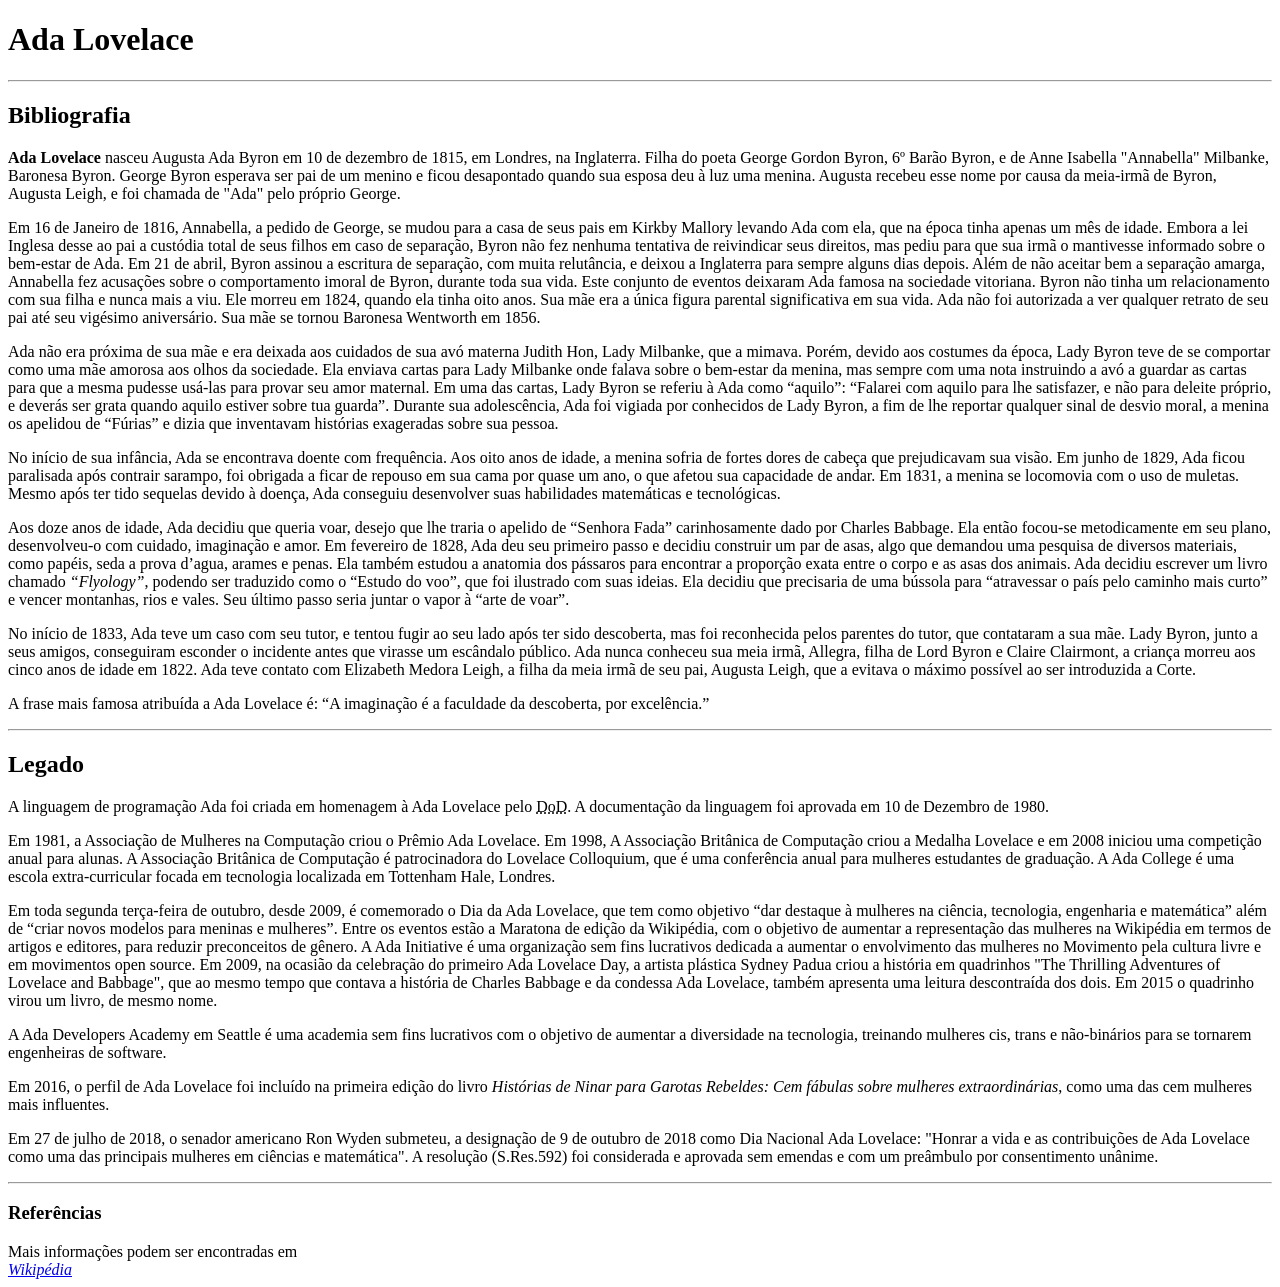
<file: 01-esruturando-textos-na-web/index.html>
<!DOCTYPE html>
<html lang="pt-BR">
  <head>
    <meta charset="UTF-8">
    <meta name="viewport" content="width=device-width, initial-scale=1">
    <title></title>
  </head>
  <body>
    <h1>Ada Lovelace</h1> 

    <hr />
    <h2>Bibliografia</h2>
    <p>
    <strong>Ada Lovelace</strong> nasceu Augusta Ada Byron em 10 de dezembro de 1815, em Londres, na Inglaterra. Filha do poeta George Gordon Byron, 6º Barão Byron, e de Anne Isabella "Annabella" Milbanke, Baronesa Byron. George Byron esperava ser pai de um menino e ficou desapontado quando sua esposa deu à luz uma menina. Augusta recebeu esse nome por causa da meia-irmã de Byron, Augusta Leigh, e foi chamada de "Ada" pelo próprio George.
    </p>

    <p>
    Em 16 de Janeiro de 1816, Annabella, a pedido de George, se mudou para a casa de seus pais em Kirkby Mallory levando Ada com ela, que na época tinha apenas um mês de idade. Embora a lei Inglesa desse ao pai a custódia total de seus filhos em caso de separação, Byron não fez nenhuma tentativa de reivindicar seus direitos, mas pediu para que sua irmã o mantivesse informado sobre o bem-estar de Ada. Em 21 de abril, Byron assinou a escritura de separação, com muita relutância, e deixou a Inglaterra para sempre alguns dias depois. Além de não aceitar bem a separação amarga, Annabella fez acusações sobre o comportamento imoral de Byron, durante toda sua vida. Este conjunto de eventos deixaram Ada famosa na sociedade vitoriana. Byron não tinha um relacionamento com sua filha e nunca mais a viu. Ele morreu em 1824, quando ela tinha oito anos. Sua mãe era a única figura parental significativa em sua vida. Ada não foi autorizada a ver qualquer retrato de seu pai até seu vigésimo aniversário. Sua mãe se tornou Baronesa Wentworth em 1856.
    </p>

    <p>
    Ada não era próxima de sua mãe e era deixada aos cuidados de sua avó materna Judith Hon, Lady Milbanke, que a mimava. Porém, devido aos costumes da época, Lady Byron teve de se comportar como uma mãe amorosa aos olhos da sociedade. Ela enviava cartas para Lady Milbanke onde falava sobre o bem-estar da menina, mas sempre com uma nota instruindo a avó a guardar as cartas para que a mesma pudesse usá-las para provar seu amor maternal. Em uma das cartas, Lady Byron se referiu à Ada como “aquilo”: “Falarei com aquilo para lhe satisfazer, e não para deleite próprio, e deverás ser grata quando aquilo estiver sobre tua guarda”. Durante sua adolescência, Ada foi vigiada por conhecidos de Lady Byron, a fim de lhe reportar qualquer sinal de desvio moral, a menina os apelidou de “Fúrias” e dizia que inventavam histórias exageradas sobre sua pessoa.
    </p>

    <p>
    No início de sua infância, Ada se encontrava doente com frequência. Aos oito anos de idade, a menina sofria de fortes dores de cabeça que prejudicavam sua visão. Em junho de 1829, Ada ficou paralisada após contrair sarampo, foi obrigada a ficar de repouso em sua cama por quase um ano, o que afetou sua capacidade de andar. Em 1831, a menina se locomovia com o uso de muletas. Mesmo após ter tido sequelas devido à doença, Ada conseguiu desenvolver suas habilidades matemáticas e tecnológicas.
    </p>

    <p>
    Aos doze anos de idade, Ada decidiu que queria voar, desejo que lhe traria o apelido de “Senhora Fada” carinhosamente dado por Charles Babbage. Ela então focou-se metodicamente em seu plano, desenvolveu-o com cuidado, imaginação e amor. Em fevereiro de 1828, Ada deu seu primeiro passo e decidiu construir um par de asas, algo que demandou uma pesquisa de diversos materiais, como papéis, seda a prova d’agua, arames e penas. Ela também estudou a anatomia dos pássaros para encontrar a proporção exata entre o corpo e as asas dos animais. Ada decidiu escrever um livro chamado <em>“Flyology”</em>, podendo ser traduzido como o “Estudo do voo”, que foi ilustrado com suas ideias. Ela decidiu que precisaria de uma bússola para “atravessar o país pelo caminho mais curto” e vencer montanhas, rios e vales. Seu último passo seria juntar o vapor à “arte de voar”.
    </p>

    <p>
    No início de 1833, Ada teve um caso com seu tutor, e tentou fugir ao seu lado após ter sido descoberta, mas foi reconhecida pelos parentes do tutor, que contataram a sua mãe. Lady Byron, junto a seus amigos, conseguiram esconder o incidente antes que virasse um escândalo público. Ada nunca conheceu sua meia irmã, Allegra, filha de Lord Byron e Claire Clairmont, a criança morreu aos cinco anos de idade em 1822. Ada teve contato com Elizabeth Medora Leigh, a filha da meia irmã de seu pai, Augusta Leigh, que a evitava o máximo possível ao ser introduzida a Corte.
    </p>
    
    <p>
    A frase mais famosa atribuída a Ada Lovelace é: <q>A imaginação é a faculdade da descoberta, por excelência.</q>
    </p> 

    <hr />
    <h2>Legado</h2>
    <p>
    A linguagem de programação Ada foi criada em homenagem à Ada Lovelace pelo <abbr title="Departamento de Defesa dos Estados Unidos">DoD</abbr>. A documentação da linguagem foi aprovada em 10 de Dezembro de 1980.
    </p>

    <p>
    Em 1981, a Associação de Mulheres na Computação criou o Prêmio Ada Lovelace. Em 1998, A Associação Britânica de Computação criou a Medalha Lovelace e em 2008 iniciou uma competição anual para alunas. A Associação Britânica de Computação é patrocinadora do Lovelace Colloquium, que é uma conferência anual para mulheres estudantes de graduação. A Ada College é uma escola extra-curricular focada em tecnologia localizada em Tottenham Hale, Londres.
    </p>

    <p>
    Em toda segunda terça-feira de outubro, desde 2009, é comemorado o Dia da Ada Lovelace, que tem como objetivo “dar destaque à mulheres na ciência, tecnologia, engenharia e matemática” além de “criar novos modelos para meninas e mulheres”. Entre os eventos estão a Maratona de edição da Wikipédia, com o objetivo de aumentar a representação das mulheres na Wikipédia em termos de artigos e editores, para reduzir preconceitos de gênero. A Ada Initiative é uma organização sem fins lucrativos dedicada a aumentar o envolvimento das mulheres no Movimento pela cultura livre e em movimentos open source. Em 2009, na ocasião da celebração do primeiro Ada Lovelace Day, a artista plástica Sydney Padua criou a história em quadrinhos "The Thrilling Adventures of Lovelace and Babbage", que ao mesmo tempo que contava a história de Charles Babbage e da condessa Ada Lovelace, também apresenta uma leitura descontraída dos dois. Em 2015 o quadrinho virou um livro, de mesmo nome.
    </p>

    <p>
    A Ada Developers Academy em Seattle é uma academia sem fins lucrativos com o objetivo de aumentar a diversidade na tecnologia, treinando mulheres cis, trans e não-binários para se tornarem engenheiras de software.
    </p>

    <p>
    Em 2016, o perfil de Ada Lovelace foi incluído na primeira edição do livro <em>Histórias de Ninar para Garotas Rebeldes: Cem fábulas sobre mulheres extraordinárias</em>, como uma das cem mulheres mais influentes.
    </p>

    <p>
    Em 27 de julho de 2018, o senador americano Ron Wyden submeteu, a designação de 9 de outubro de 2018 como Dia Nacional Ada Lovelace: "Honrar a vida e as contribuições de Ada Lovelace como uma das principais mulheres em ciências e matemática". A resolução (S.Res.592) foi considerada e aprovada sem emendas e com um preâmbulo por consentimento unânime.
    </p>

    <hr />
    <h3>Referências</h3>
    Mais informações podem ser encontradas em <br /><cite><a href="https://pt.wikipedia.org/wiki/Ada_Lovelace">Wikipédia</a></cite>
  </body>
</html>
</file>
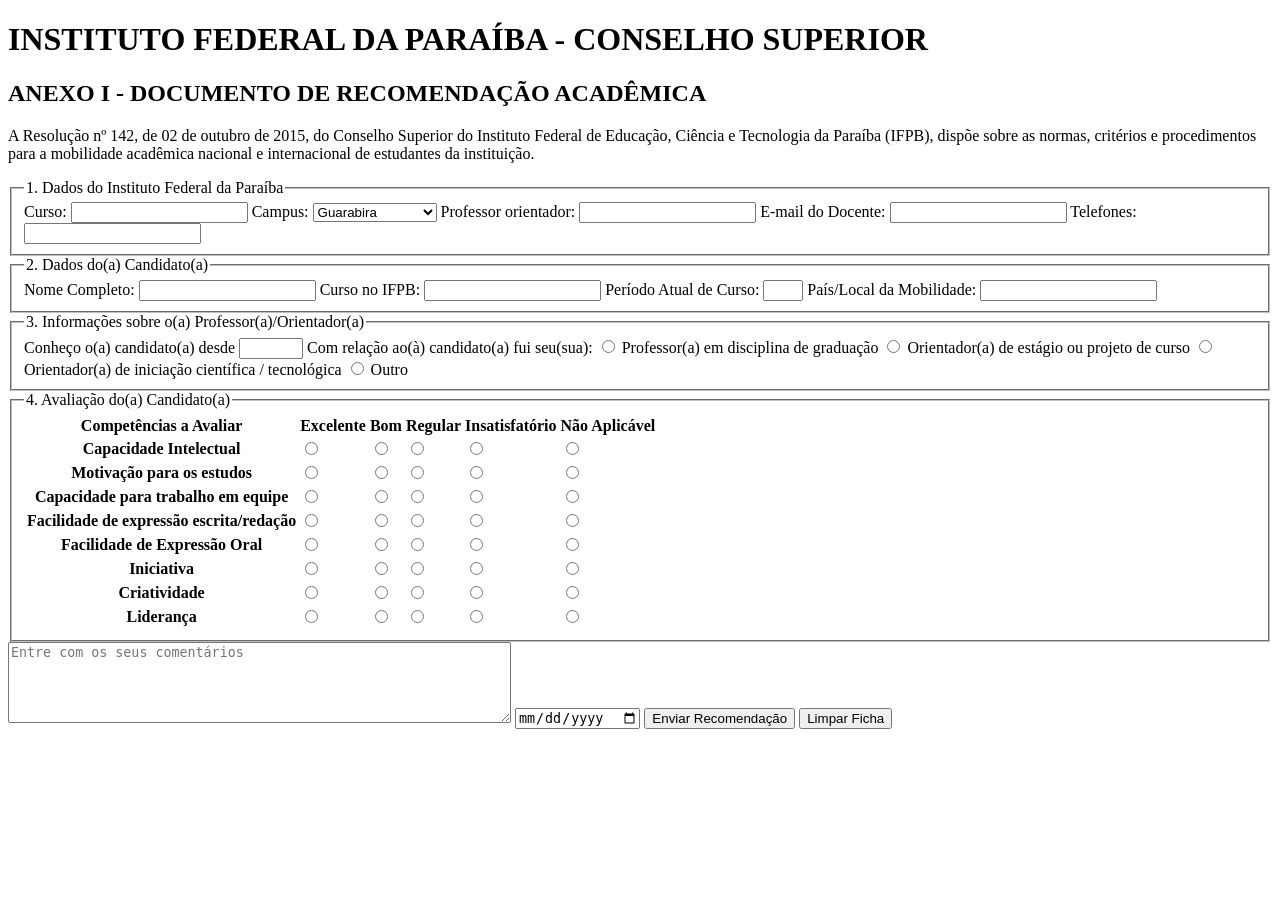
<file: 03-tabelas-formularios/index.html>
<!DOCTYPE html>
<html lang="en">
<head>
    <meta charset="UTF-8">
    <meta name="viewport" content="width=device-width, initial-scale=1.0">
    <title>Document</title>
</head>
<body>
    <h1>INSTITUTO FEDERAL DA PARAÍBA - CONSELHO SUPERIOR</h1>
    <h2>ANEXO I - DOCUMENTO DE RECOMENDAÇÃO ACADÊMICA</h2>
    <p>A Resolução nº 142, de 02 de outubro de 2015, do Conselho Superior do Instituto Federal de Educação, Ciência e Tecnologia da Paraíba (IFPB), dispõe sobre as normas, critérios e procedimentos para a mobilidade acadêmica nacional e internacional de estudantes da instituição.</p>

    <form 
        action="/enviar-recomendacao"
        method="POST"
    >
        <fieldset>
            <legend>1. Dados do Instituto Federal da Paraíba</legend>
            <label for="curso">Curso: </label>
            <input type="text" name="curso">
            <label for="campus">Campus: </label>
            <select name="campus" id="campus">
                <option value="GB">Guarabira</option>
                <option value="JP">João Pessoa</option>
                <option value="CB">Cabedelo</option>
                <option value="CG">Campina Grande</option>
            </select>
            
            <label for="orientador">Professor orientador:</label>
            <input type="text" name="orientador">

            <label for="email_docente">E-mail do Docente:</label>
            <input type="text" name="email_docente">

            <label for="telefones">Telefones:</label>
            <input type="tel" name="telefones" id="telefones">
        </fieldset>
        
        <fieldset>
            <legend>2. Dados do(a) Candidato(a)</legend>
            <label for="nome_candidato">Nome Completo:</label>
            <input type="text" name="nome_candidato">
            <label for="curso_ifpb">Curso no IFPB:</label>
            <input type="text" name="curso_ifpb">
            <label for="periodo_curso">Período Atual de Curso:</label>
            <input type="number" name="periodo_curso" min="1" max="6">
            <label for="pais">País/Local da Mobilidade:</label>
            <input type="text" name="pais">
        </fieldset>

        <fieldset>
            <legend>3. Informações sobre o(a) Professor(a)/Orientador(a)</legend>
            <label for="conheco_desde">Conheço o(a) candidato(a) desde</label>
            <input type="number" name="conheco_desde" id="conheco_desde" min="2000" max="2100">
            <label for="vinculo">Com relação ao(à) candidato(a) fui seu(sua):</label>
            
            <input type="radio" name="vinculo" id="">
            <label for="professor">Professor(a) em disciplina de graduação</label>
            
            <input type="radio" name="vinculo" id="">
            <label for="professor">Orientador(a) de estágio ou projeto de curso</label>
            
            <input type="radio" name="vinculo" id="">
            <label for="professor">Orientador(a) de iniciação científica / tecnológica</label>
            
            <input type="radio" name="vinculo" id="">
            <label for="outro">Outro</label>
        </fieldset>
        <fieldset>
            <legend>4. Avaliação do(a) Candidato(a)</legend>
            <table>
                <thead>
                    <th>Competências a Avaliar</th>
                    <th>Excelente</th>
                    <th>Bom</th>
                    <th>Regular</th>
                    <th>Insatisfatório</th>
                    <th>Não Aplicável</th>
                </thead>
                <tbody>
                    <tr>
                        <th>Capacidade Intelectual</th>
                        <td><input type="radio" name="linha1"></td>
                        <td><input type="radio" name="linha1"></td>
                        <td><input type="radio" name="linha1"></td>
                        <td><input type="radio" name="linha1"></td>
                        <td><input type="radio" name="linha1"></td>
                    </tr>
                    <tr>
                        <th>Motivação para os estudos</th>
                        <td><input type="radio" name="linha2"></td>
                        <td><input type="radio" name="linha2"></td>
                        <td><input type="radio" name="linha2"></td>
                        <td><input type="radio" name="linha2"></td>
                        <td><input type="radio" name="linha2"></td>
                    </tr>
                    <tr>
                        <th>Capacidade para trabalho em equipe</th>
                        <td><input type="radio" name="linha3"></td>
                        <td><input type="radio" name="linha3"></td>
                        <td><input type="radio" name="linha3"></td>
                        <td><input type="radio" name="linha3"></td>
                        <td><input type="radio" name="linha3"></td>
                    </tr>
                    <tr>
                        <th>Facilidade de expressão escrita/redação</th>
                        <td><input type="radio" name="linha4"></td>
                        <td><input type="radio" name="linha4"></td>
                        <td><input type="radio" name="linha4"></td>
                        <td><input type="radio" name="linha4"></td>
                        <td><input type="radio" name="linha4"></td>
                    </tr>
                    <tr>
                        <th>Facilidade de Expressão Oral</th>
                        <td><input type="radio" name="linha5"></td>
                        <td><input type="radio" name="linha5"></td>
                        <td><input type="radio" name="linha5"></td>
                        <td><input type="radio" name="linha5"></td>
                        <td><input type="radio" name="linha5"></td>
                    </tr>
                    <tr>
                        <th>Iniciativa</th>
                        <td><input type="radio" name="linha6"></td>
                        <td><input type="radio" name="linha6"></td>
                        <td><input type="radio" name="linha6"></td>
                        <td><input type="radio" name="linha6"></td>
                        <td><input type="radio" name="linha6"></td>
                    </tr>
                    <tr>
                        <th>Criatividade</th>
                        <td><input type="radio" name="linha7"></td>
                        <td><input type="radio" name="linha7"></td>
                        <td><input type="radio" name="linha7"></td>
                        <td><input type="radio" name="linha7"></td>
                        <td><input type="radio" name="linha7"></td>
                    </tr>
                    <tr>
                        <th>Liderança</th>
                        <td><input type="radio" name="linha8"></td>
                        <td><input type="radio" name="linha8"></td>
                        <td><input type="radio" name="linha8"></td>
                        <td><input type="radio" name="linha8"></td>
                        <td><input type="radio" name="linha8"></td>
                    </tr>
                </tbody>
            </table>
        </fieldset>
        <textarea name="comentarios" id="comentarios" rows="5" cols="60" placeholder="Entre com os seus comentários"></textarea>
        <input type="date">
        <input type="submit" value="Enviar Recomendação">
        <input type="reset" value="Limpar Ficha">
    </form>
</body>
</html>
</file>
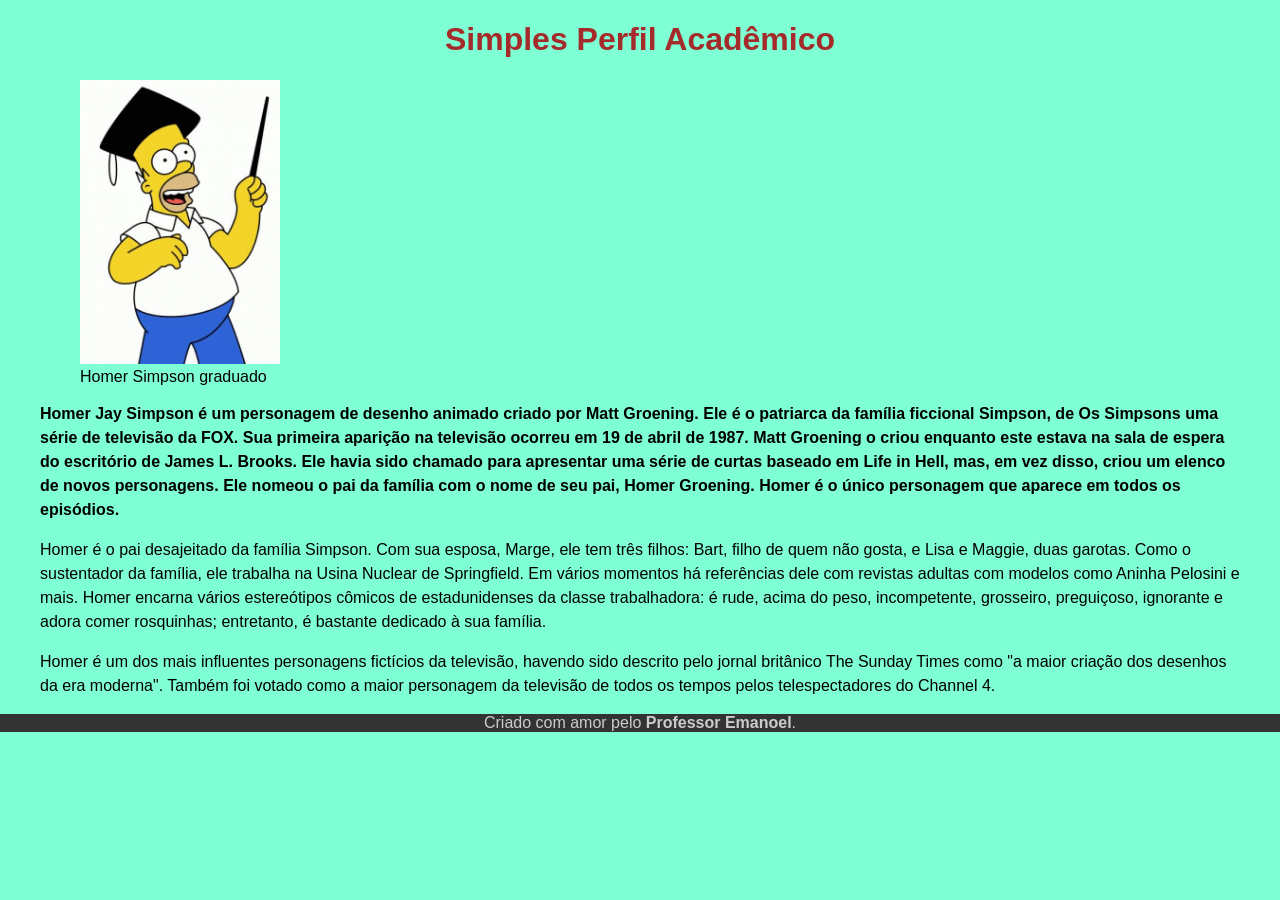
<file: 04-introducao-css/index.html>
<!DOCTYPE html>
<html lang="en">
  <head>
    <meta charset="UTF-8">
    <meta name="viewport" content="width=device-width, initial-scale=1">
    <title>Simples Perfil Acadêmico</title>
    <link href="css/estilo.css" rel="stylesheet">
  </head>
  <body>
    <h1 id="titulo-perfil">Simples Perfil Acadêmico</h1> 
    <div class="main">
      <figure>
        <img src="./imagens/homer.jpg" width="200px" alt="Homer Simpson">
        <figcaption>Homer Simpson graduado</figcaption>
      </figure>
      <p class="texto-destaque">
      Homer Jay Simpson é um personagem de desenho animado criado por Matt Groening. Ele é o patriarca da família ficcional Simpson, de Os Simpsons uma série de televisão da FOX. Sua primeira aparição na televisão ocorreu em 19 de abril de 1987. Matt Groening o criou enquanto este estava na sala de espera do escritório de James L. Brooks. Ele havia sido chamado para apresentar uma série de curtas baseado em Life in Hell, mas, em vez disso, criou um elenco de novos personagens. Ele nomeou o pai da família com o nome de seu pai, Homer Groening. Homer é o único personagem que aparece em todos os episódios.
      </p>

      <p>
      Homer é o pai desajeitado da família Simpson. Com sua esposa, Marge, ele tem três filhos: Bart, filho de quem não gosta, e Lisa e Maggie, duas garotas. Como o sustentador da família, ele trabalha na Usina Nuclear de Springfield. Em vários momentos há referências dele com revistas adultas com modelos como Aninha Pelosini e mais. Homer encarna vários estereótipos cômicos de estadunidenses da classe trabalhadora: é rude, acima do peso, incompetente, grosseiro, preguiçoso, ignorante e adora comer rosquinhas; entretanto, é bastante dedicado à sua família.
      </p>

      <p>
      Homer é um dos mais influentes personagens fictícios da televisão, havendo sido descrito pelo jornal britânico The Sunday Times como "a maior criação dos desenhos da era moderna". Também foi votado como a maior personagem da televisão de todos os tempos pelos telespectadores do Channel 4.
      </p>
    </div>
    <footer id="rodape-pagina">
      Criado com amor pelo <strong>Professor Emanoel</strong>.
    </footer>
  </body>
</html>
</file>
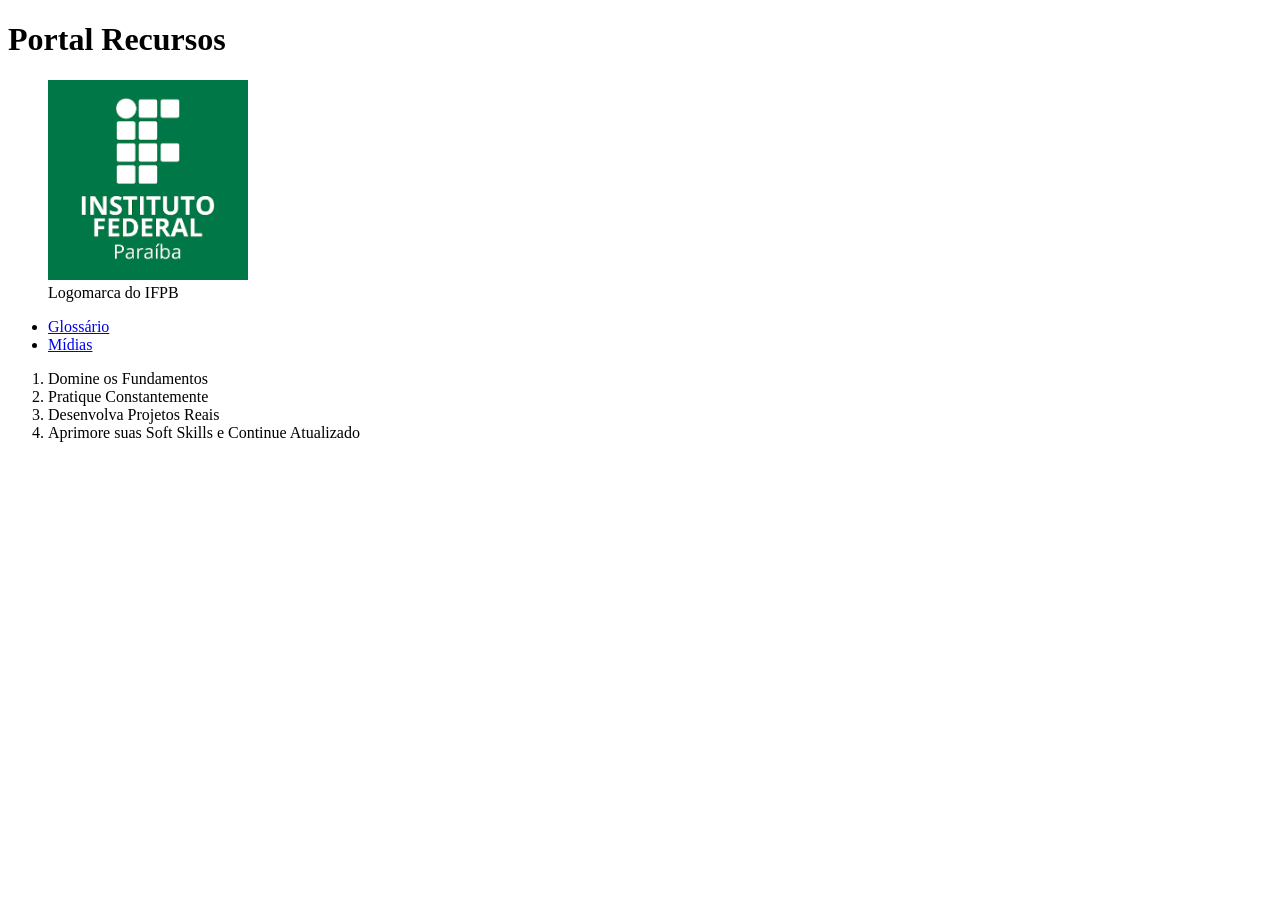
<file: 02-hiperlinks-midias-listas/portal-recursos/index.html>
<!DOCTYPE html>
<html lang="en">
  <head>
    <meta charset="UTF-8">
    <meta name="viewport" content="width=device-width, initial-scale=1">
    <title>Portal Recursos</title>
  </head>
  <body>
    <h1>Portal Recursos</h1> 
    <figure>
      <img src="./midia/logo-ifpb.png" alt="Logo IFPB" width="200px">
      <figcaption>Logomarca do IFPB</figcaption>
    </figure>
    <ul>
      <li><a href="./paginas/glossario.html">Glossário</a></li>
      <li><a href="./paginas/midia.html">Mídias</a></li>
    </ul>
    <ol>
      <li>Domine os Fundamentos</li>
      <li>Pratique Constantemente</li>
      <li>Desenvolva Projetos Reais</li>
      <li>Aprimore suas Soft Skills e Continue Atualizado</li>
    </ol>
  </body>
</html>
</file>
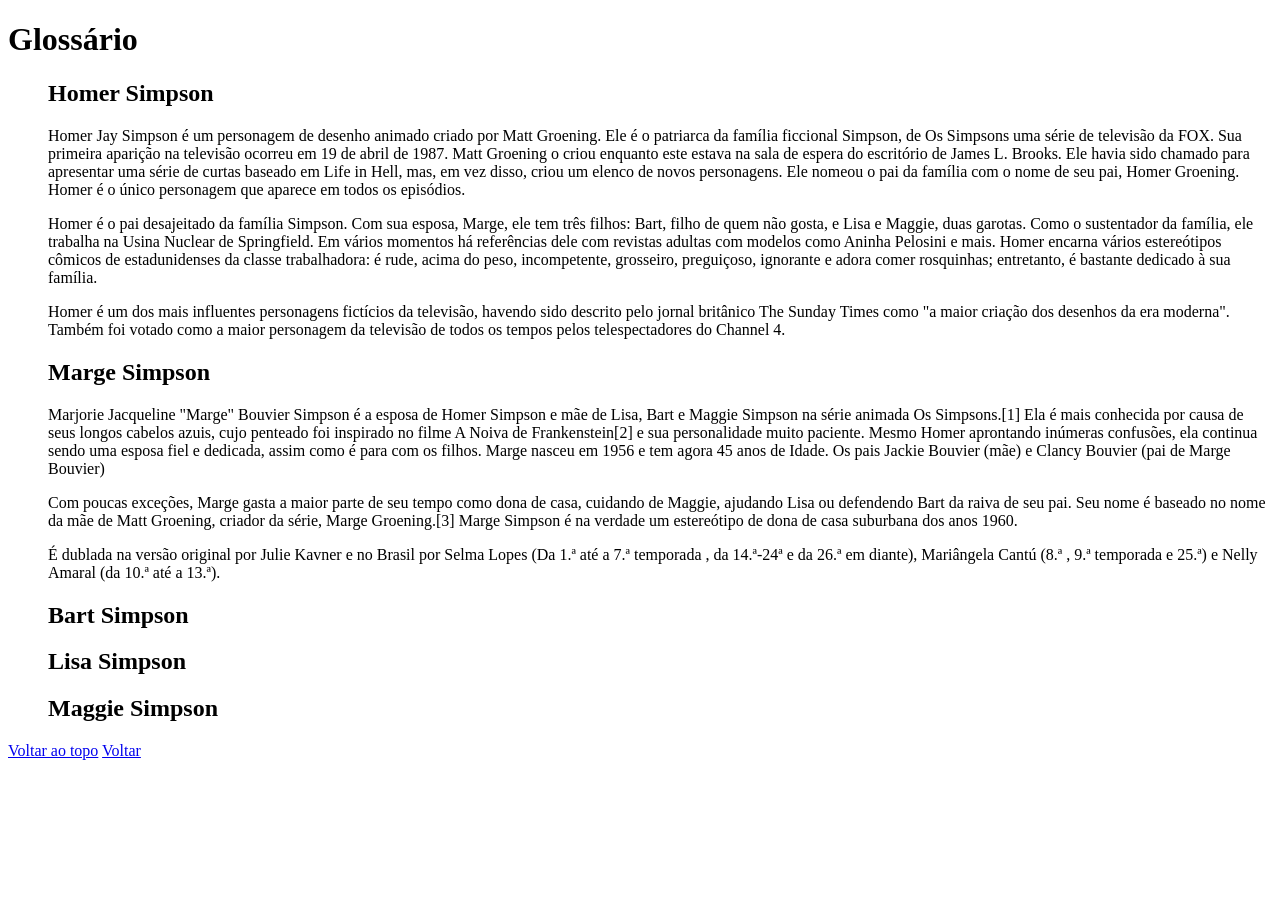
<file: 02-hiperlinks-midias-listas/portal-recursos/paginas/glossario.html>
<!DOCTYPE html>
<html lang="pt-BR">
  <head>
    <meta charset="UTF-8">
    <meta name="viewport" content="width=device-width, initial-scale=1">
    <title>Glossário</title>
  </head>
  <body>
    <h1>Glossário</h1> 
    <dl>
      <dd>
        <h2>Homer Simpson</h2>
        <p>
Homer Jay Simpson é um personagem de desenho animado criado por Matt Groening. Ele é o patriarca da família ficcional Simpson, de Os Simpsons uma série de televisão da FOX. Sua primeira aparição na televisão ocorreu em 19 de abril de 1987. Matt Groening o criou enquanto este estava na sala de espera do escritório de James L. Brooks. Ele havia sido chamado para apresentar uma série de curtas baseado em Life in Hell, mas, em vez disso, criou um elenco de novos personagens. Ele nomeou o pai da família com o nome de seu pai, Homer Groening. Homer é o único personagem que aparece em todos os episódios.
        </p>
        <p>
Homer é o pai desajeitado da família Simpson. Com sua esposa, Marge, ele tem três filhos: Bart, filho de quem não gosta, e Lisa e Maggie, duas garotas. Como o sustentador da família, ele trabalha na Usina Nuclear de Springfield. Em vários momentos há referências dele com revistas adultas com modelos como Aninha Pelosini e mais. Homer encarna vários estereótipos cômicos de estadunidenses da classe trabalhadora: é rude, acima do peso, incompetente, grosseiro, preguiçoso, ignorante e adora comer rosquinhas; entretanto, é bastante dedicado à sua família.
        </p>
        <p>
Homer é um dos mais influentes personagens fictícios da televisão, havendo sido descrito pelo jornal britânico The Sunday Times como "a maior criação dos desenhos da era moderna". Também foi votado como a maior personagem da televisão de todos os tempos pelos telespectadores do Channel 4.
        </p>
      </dd>
      <dd>
        <h2>Marge Simpson</h2>
        <p>
Marjorie Jacqueline "Marge" Bouvier Simpson é a esposa de Homer Simpson e mãe de Lisa, Bart e Maggie Simpson na série animada Os Simpsons.[1] Ela é mais conhecida por causa de seus longos cabelos azuis, cujo penteado foi inspirado no filme A Noiva de Frankenstein[2] e sua personalidade muito paciente. Mesmo Homer aprontando inúmeras confusões, ela continua sendo uma esposa fiel e dedicada, assim como é para com os filhos. Marge nasceu em 1956 e tem agora 45 anos de Idade. Os pais Jackie Bouvier (mãe) e Clancy Bouvier (pai de Marge Bouvier)
        </p>
        <p>
Com poucas exceções, Marge gasta a maior parte de seu tempo como dona de casa, cuidando de Maggie, ajudando Lisa ou defendendo Bart da raiva de seu pai. Seu nome é baseado no nome da mãe de Matt Groening, criador da série, Marge Groening.[3] Marge Simpson é na verdade um estereótipo de dona de casa suburbana dos anos 1960.
        </p>
        <p>
        É dublada na versão original por Julie Kavner e no Brasil por Selma Lopes (Da 1.ª até a 7.ª temporada , da 14.ª-24ª e da 26.ª em diante), Mariângela Cantú (8.ª , 9.ª temporada e 25.ª) e Nelly Amaral (da 10.ª até a 13.ª).
        </p>
      </dd>
      <dd>
        <h2>Bart Simpson</h2>
      </dd>
      <dd>
        <h2>Lisa Simpson</h2>
      </dd>
      <dd>
        <h2>Maggie Simpson</h2>
      </dd>
    </dl>
    <a href="#top">Voltar ao topo</a>
    <a href="../index.html">Voltar</a>
  </body>
</html>
</file>
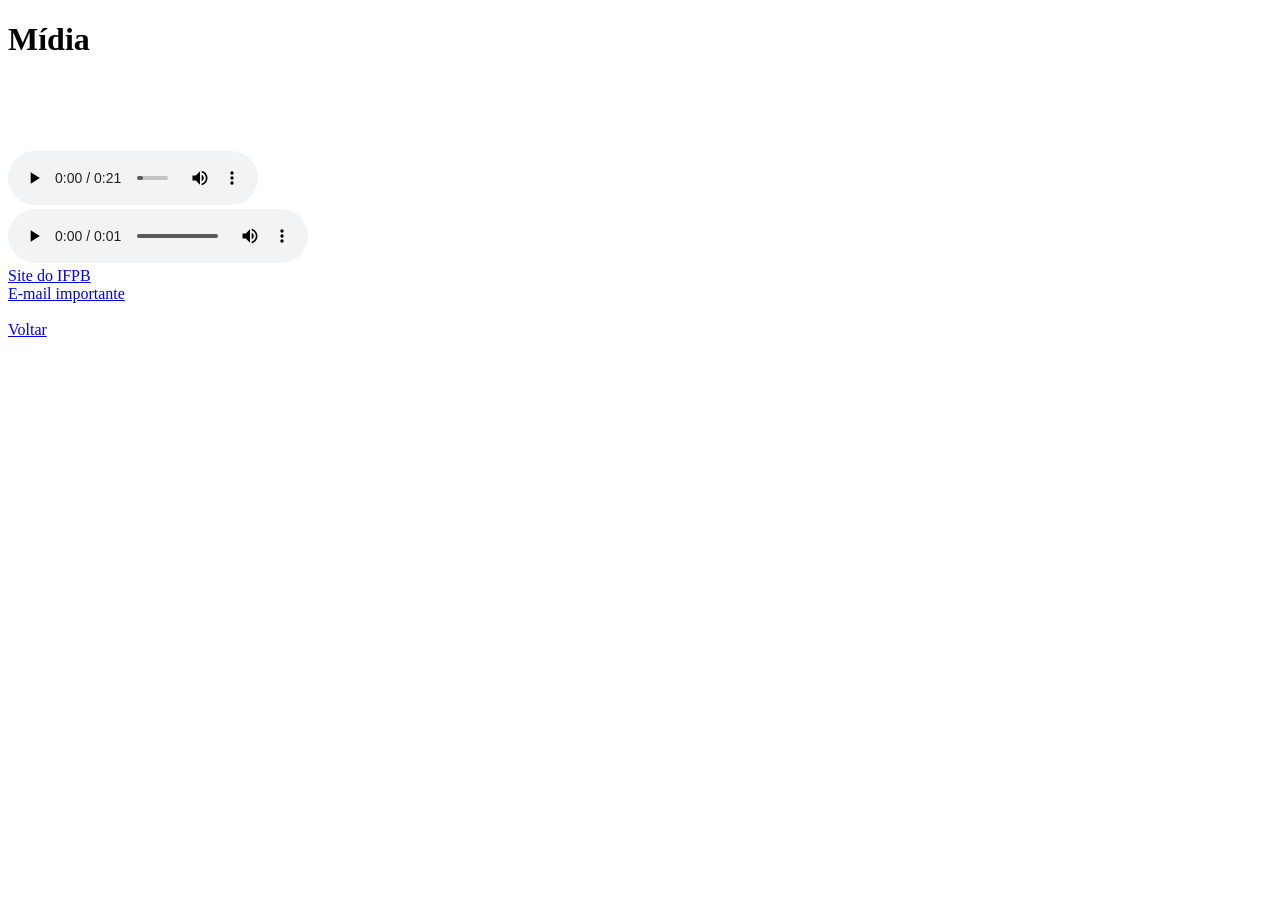
<file: 02-hiperlinks-midias-listas/portal-recursos/paginas/midia.html>
<!DOCTYPE html>
<html lang="pt-BR">
  <head>
    <meta charset="UTF-8">
    <meta name="viewport" content="width=device-width, initial-scale=1">
    <title>Mídia</title>
  </head>
  <body>
    <h1>Mídia</h1> 
    <div>
      <video controls width="250">
        <source src="../midia/video-guitarra.mp4" type="video/mp4" />
      </video>
    </div> 
    <div>
      <audio controls>
        <source src="../midia/retro-game.mp3" type="audio/mp3" />
      </audio>
    </div>
    <div>
      <a href="https://www.ifpb.edu.br" target="_blank">Site do IFPB</a>
    </div>
    <div>
      <a href="mailto:email@email.com.br">E-mail importante</a>
    </div>
    <br />
    <a href="../index.html">Voltar</a>
  </body>
</html>
</file>
<file: 04-introducao-css/css/estilo.css>
body {
  background-color: aquamarine;
  font-family: sans-serif;
  margin: 0;
}

p {
  line-height: 1.5;
}

.main {
  margin: 0 40px 0 40px;
}

.texto-destaque {
  font-weight: bold;
}

#titulo-perfil {
  color: brown;
  text-align: center;
}

#rodape-pagina {
  text-align: center;
  background-color: #333;
  color: #CCC;
}
</file>
